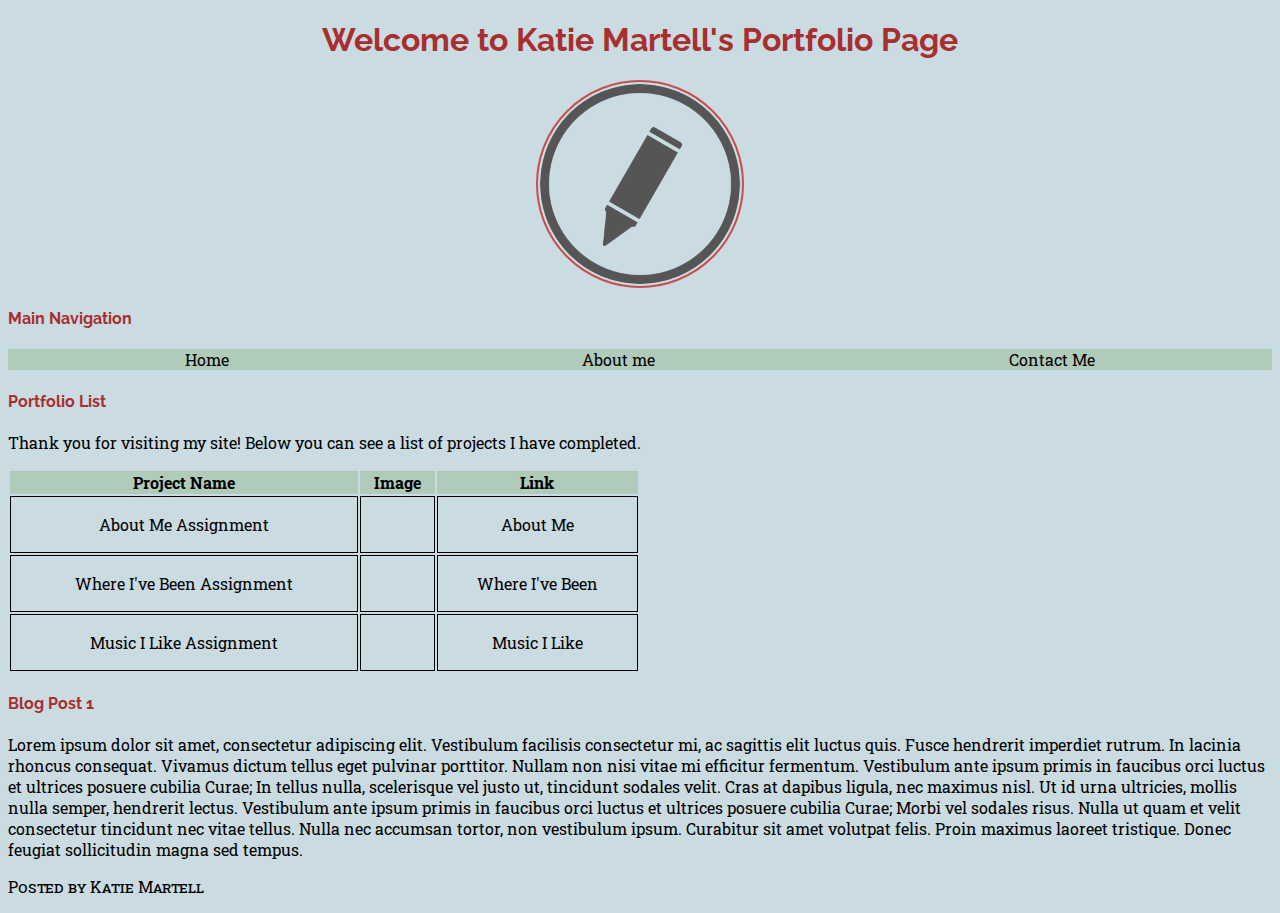
<file: index.html>
<!DOCTYPE html>
<html lang="en">
<head>
  <meta charset="utf-8">
  <title>Home Page</title>
  <link rel="stylesheet" type="text/css" href="styles/styles.css">
  <link href="https://fonts.googleapis.com/css?family=Raleway%7CRoboto+Slab" rel="stylesheet">
  <link rel="stylesheet" href="https://use.fontawesome.com/releases/v5.7.1/css/all.css" integrity="sha384-fnmOCqbTlWIlj8LyTjo7mOUStjsKC4pOpQbqyi7RrhN7udi9RwhKkMHpvLbHG9Sr" crossorigin="anonymous">
</head>
<body>
  <header>
    <h1>Welcome to Katie Martell's Portfolio Page</h1>
    <img id="home-page-pic" src="images/pencil.png" alt="A picture of a gray cartoon pencil.">
  </header>
  <section>
    <h4>Main Navigation</h4>
    <div class="flex-container">
      <div class="nav-box"><a class="header-link" href="index.html">Home</a></div>
      <div class="nav-box"><a class="header-link" href="about-me.html">About me</a></div>
      <div class="nav-box"><a class="header-link" href="form.html">Contact Me</a></div>
    </div>

  </section>
  <section>
    <h4>Portfolio List</h4>
    <p>Thank you for visiting my site! Below you can see a list of projects I have completed.</p>

    <table>
      <tr id="header-row">
        <th>Project Name</th>
        <th>Image</th>
        <th>Link</th>
      </tr>
      <tr>
        <td><p>About Me Assignment</p></td>
        <td><i class="fas fa-user-circle table-icon"></i></td>
        <td><a href="about-me.html">About Me</a></td>
      </tr>
      <tr>
        <td><p>Where I've Been Assignment</p></td>
        <td><i class="fas fa-globe-americas table-icon"></i></td>
        <td><a href="#">Where I've Been</a></td>
      </tr>
      <tr>
        <td><p>Music I Like Assignment</p></td>
        <td><i class="fas fa-music table-icon"></i></td>
        <td><a href="#">Music I Like</a></td>
      </tr>
    </table>
  </section>

  <article>
    <h4>Blog Post 1</h4>
    <p>Lorem ipsum dolor sit amet, consectetur adipiscing elit. Vestibulum facilisis consectetur mi, ac sagittis elit luctus quis. Fusce hendrerit imperdiet rutrum. In lacinia rhoncus consequat. Vivamus dictum tellus eget pulvinar porttitor. Nullam non nisi vitae mi efficitur fermentum. Vestibulum ante ipsum primis in faucibus orci luctus et ultrices posuere cubilia Curae; In tellus nulla, scelerisque vel justo ut, tincidunt sodales velit. Cras at dapibus ligula, nec maximus nisl. Ut id urna ultricies, mollis nulla semper, hendrerit lectus. Vestibulum ante ipsum primis in faucibus orci luctus et ultrices posuere cubilia Curae; Morbi vel sodales risus. Nulla ut quam et velit consectetur tincidunt nec vitae tellus. Nulla nec accumsan tortor, non vestibulum ipsum. Curabitur sit amet volutpat felis. Proin maximus laoreet tristique. Donec feugiat sollicitudin magna sed tempus.</p>

  </article>
  <footer>
    <p>Posted by Katie Martell</p>
  </footer>
</body>
</html>
</file>
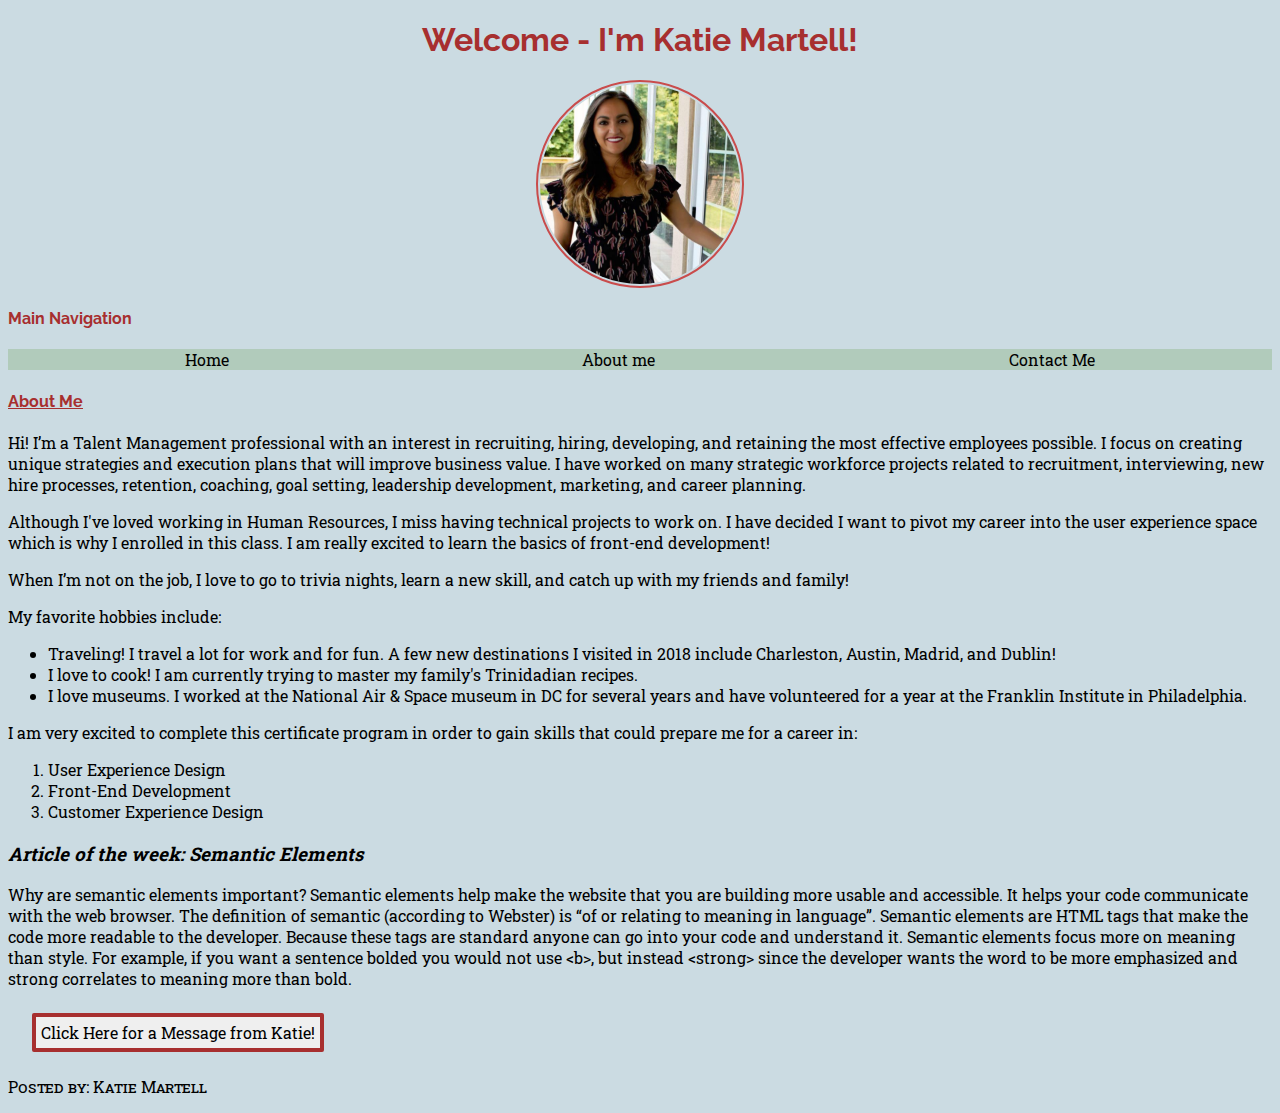
<file: about-me.html>
<!DOCTYPE html>
<html lang="en">
  <head>
    <meta charset="utf-8">
    <title>About Me</title>
    <link rel="stylesheet" type="text/css" href="styles/styles.css">
    <link href="https://fonts.googleapis.com/css?family=Raleway%7CRoboto+Slab" rel="stylesheet">
    <link rel="stylesheet" href="https://use.fontawesome.com/releases/v5.7.1/css/all.css" integrity="sha384-fnmOCqbTlWIlj8LyTjo7mOUStjsKC4pOpQbqyi7RrhN7udi9RwhKkMHpvLbHG9Sr" crossorigin="anonymous">
  </head>
  <body>
    <header>
      <h1>Welcome - I'm Katie Martell!</h1>
      <img id="personal-photo" src="images/profilephoto.jpg" alt="A photo of myself">
      <h4>Main Navigation</h4>
      <div class="flex-container">
        <div class="nav-box"><a class="header-link" href="index.html">Home</a></div>
        <div class="nav-box"><a class="header-link" href="about-me.html">About me</a></div>
        <div class="nav-box"><a class="header-link" href="form.html">Contact Me</a></div>
      </div>
    </header>
    <main>
      <section>
        <h4><u>About Me</u></h4>
        <p>Hi! I’m a Talent Management professional with an interest in recruiting, hiring, developing, and retaining the most effective employees possible. I focus on creating unique strategies and execution plans that will improve business value. I have worked on many strategic workforce projects related to recruitment, interviewing, new hire processes, retention, coaching, goal setting, leadership development, marketing, and career planning.</p>
        <p>Although I've loved working in Human Resources, I miss having technical projects to work on. I have decided I want to pivot my career into the user experience space which is why I enrolled in this class. I am really excited to learn the basics of front-end development!</p>
        <p>When I’m not on the job, I love to go to trivia nights, learn a new skill, and catch up with my friends and family!</p>
        <p>My favorite hobbies include:</p>
        <ul>
          <li>Traveling! I travel a lot for work and for fun. A few new destinations I visited in 2018 include Charleston, Austin, Madrid, and Dublin!</li>
          <li>I love to cook! I am currently trying to master my family's Trinidadian recipes.</li>
          <li>I love museums. I worked at the National Air & Space museum in DC for several years and have volunteered for a year at the Franklin Institute in Philadelphia.</li>
        </ul>
        <p>I am very excited to complete this certificate program in order to gain skills that could prepare me for a career in:</p>
        <ol>
          <li>User Experience Design</li>
          <li>Front-End Development</li>
          <li>Customer Experience Design</li>
        </ol>
      </section>
      <article>
        <h3>Article of the week: Semantic Elements</h3>
        <p>Why are semantic elements important? Semantic elements help make the website that you are building more usable and accessible. It helps your code communicate with the web browser. The definition of semantic (according to Webster) is “of or relating to meaning in language”.  Semantic elements are HTML tags that make the code more readable to the developer. Because these tags are standard anyone can go into your code and understand it. Semantic elements focus more on meaning than style. For example, if you want a sentence bolded you would not use &lt;b&gt;, but instead &lt;strong&gt; since the developer wants the word to be more emphasized and strong correlates to meaning more than bold.</p>
        <button type="button" onclick="alert('Thank you for reading my page!')">Click Here for a Message from Katie!</button>
      </article>
    </main>
    <footer>
      <p>Posted by: Katie Martell</p>
    </footer>
  </body>
</html>
</file>
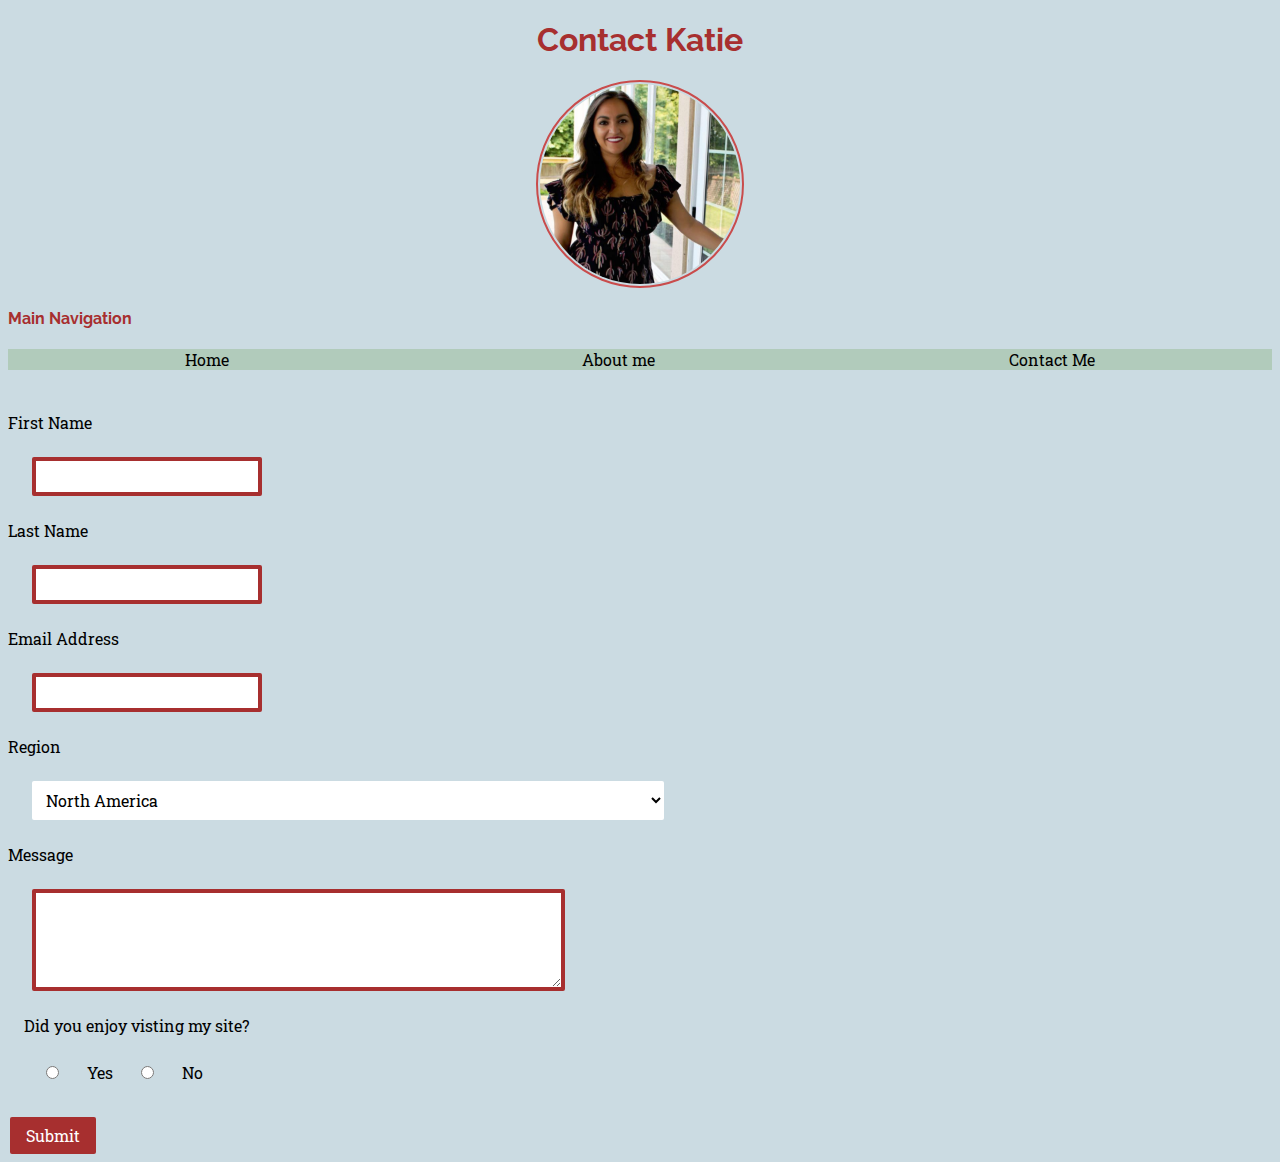
<file: form.html>
<!DOCTYPE html>
<html lang="en">
<head>
  <meta charset="utf-8">
  <title>Contact Me</title>
  <link rel="stylesheet" type="text/css" href="styles/styles.css">
  <link href="https://fonts.googleapis.com/css?family=Raleway%7CRoboto+Slab" rel="stylesheet">
  <link rel="stylesheet" href="https://use.fontawesome.com/releases/v5.7.1/css/all.css" integrity="sha384-fnmOCqbTlWIlj8LyTjo7mOUStjsKC4pOpQbqyi7RrhN7udi9RwhKkMHpvLbHG9Sr" crossorigin="anonymous">
</head>
<body>

  <header>
    <h1>Contact Katie</h1>
    <img id="personal-photo" src="images/profilephoto.jpg" alt="A photo of myself">
    <h4>Main Navigation</h4>
    <div class="flex-container">
      <div class="nav-box"><a class="header-link" href="index.html">Home</a></div>
      <div class="nav-box"><a class="header-link" href="about-me.html">About me</a></div>
      <div class="nav-box"><a class="header-link" href="form.html">Contact Me</a></div>
    </div>
  </header>

  <br><br>
  <form method="GET">
    <label>First Name
      <input type="text" name="firstName"/>
    </label>

    <label>Last Name
      <input type="text" name="lastName"/>
    </label>

    <label>Email Address
      <input type="email" name="userEmail"/>
    </label>

    <label>Region
      <select name="region">
        <option value="">North America</option>
        <option value="asia">Asia</option>
        <option value="south-america">South America</option>
        <option value="europe">Europe</option>
        <option value="africa">Africa</option>
      </select>
    </label>

    <label>Message
      <textarea name="userMessage" rows="4" cols="50">
      </textarea>
    </label>

    <fieldset>
      <legend>Did you enjoy visting my site?</legend>
    <label>
      <input type="radio" name="special" value="yes">
      Yes
    </label>
    <label>
      <input type="radio" name="special" value="no">
      No
    </label>
    </fieldset>

    <input type="submit" value="Submit"/>
  </form>
</body>
</html>
</file>
<file: styles/styles.css>
body {
  background-color: #CBDBE2;
  font-family: 'Roboto Slab', serif;
}
a:link, a:visited {
color: black;
}
a:hover {
  color: #A72F2F;
}
.flex-container {
  display: flex;
  background-color: #b1cbbb;
  flex-direction: row;
  justify-content: space-around;
}
.nav-box{
  justify-content: space-around;
}
h1 {
  color: #A72F2F;
  text-align: center;
  font-family: 'Raleway', sans-serif;
}
a:link {
  text-decoration: none;
}
h3 {
  font-style: italic;
}
h4 {
  color: #A72F2F;
  font-family: 'Raleway', sans-serif;
}
footer p {
  font-variant: small-caps;
}
.table-icon{
  font-size:50px;
}
.box {
  height: 50px;
  width: 500px;
  border: 1px solid white;
  background: #b1cbbb;
  display: flex;
  flex-direction: column;
  flex-wrap: wrap;
  justify-content: center;
  align-items: center;
}
#personal-photo {
  height: 200px;
  width: 200px;
  border-radius: 50%;
  display: block;
  margin-left: auto;
  margin-right: auto;
  padding:2px;
  border:2px solid #c94c4c;
}
.icon-pic{
  display: block;
  margin-left: auto;
  margin-right: auto;
}
#home-page-pic{
  height: 200px;
  width: 200px;
  border-radius: 50%;
  display: block;
  margin-left: auto;
  margin-right: auto;
  padding:2px;
  border:2px solid #c94c4c;
}
#home-page-pic:hover{
  -webkit-transform: rotateZ(180deg);
  -ms-transform: rotateZ(180deg);
  transform: rotateZ(180deg);
}
table {
  width: 50%;
}
td:hover {
  transition: background-color .75s ease;
  background-color: #b1cbbb;
}
#header-row{
  font-weight: bold;
  text-align: center;
  background-color: #b1cbbb;
}
td{
  border: solid;
  border-width: thin;
  padding-left: 5px;
  padding-right: 5px;
  text-align: center;
}
button, input, select, textarea {
  font-family: inherit;
  font-size: 100%;
  box-sizing: border-box;
  display: block;
  margin: 1.5rem;
  border: 4px solid #A72F2F;
  border-radius: 2px;
  padding: 5px;
}
input[type=button], input[type=submit], input[type=reset] {
  background-color: #A72F2F;
  border: none;
  color: white;
  padding: 8px 16px;
  text-decoration: none;
  margin: 4px 2px;
  cursor: pointer;
}
select {
  width: 50%;
  padding: 8px 10px;
  border: none;
  border-radius: 2px;
  background-color: white;
}
fieldset{
  border:none;
}

fieldset input{
  display: inline;
}
</file>
